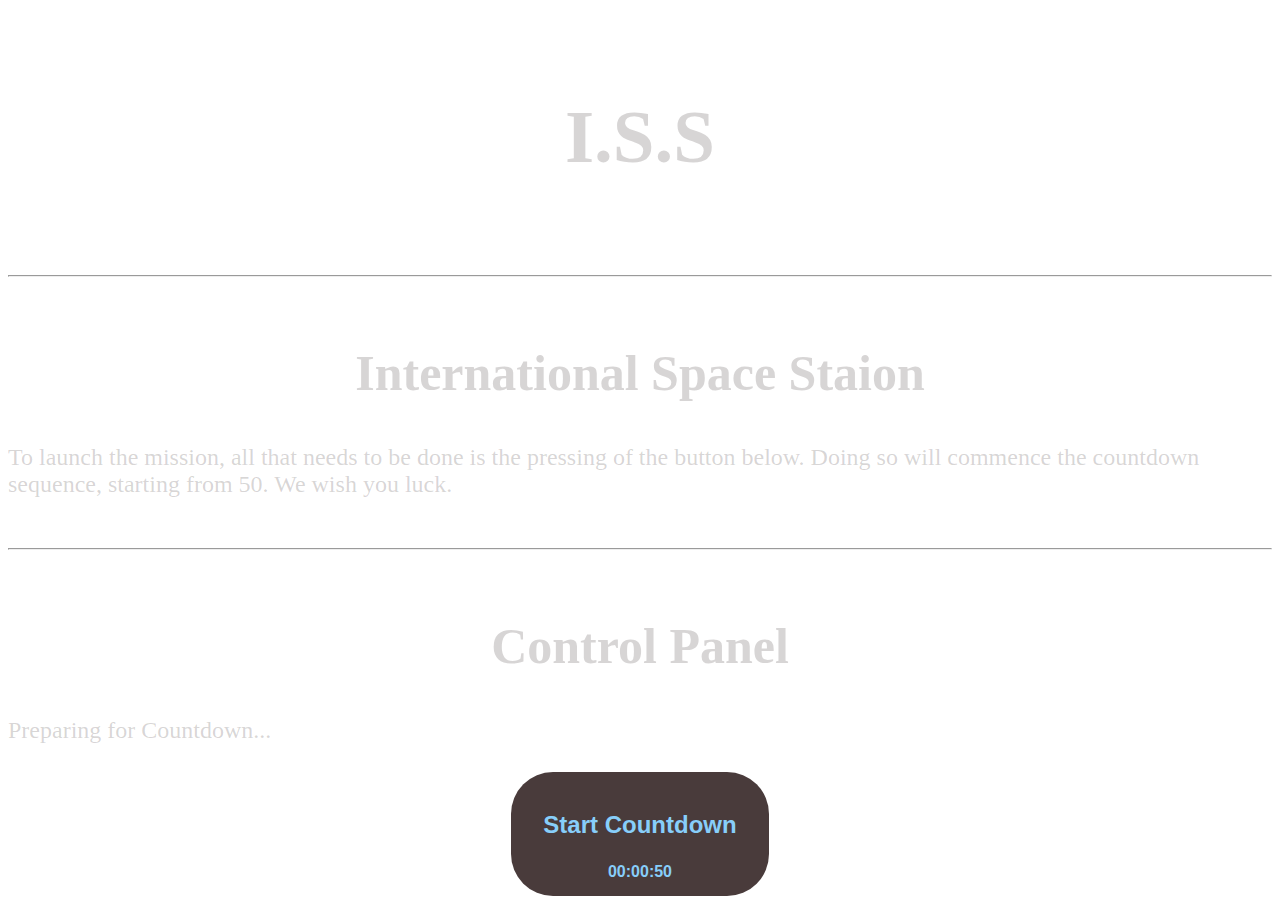
<file: space.html>
<!DOCTYPE html>
<html>
    <head>
    <!-- Website tab display name and description -->
    <meta charset="UTF-8">
    <meta name="description" content="UAT Space Program">
    <title>UAT Space Program</title>

    <!-- For main .js file -->
    <script type="text/javascript" src="space.js"></script>
    
    <!--.css file connection-->
    <link rel="stylesheet" href="space.css">
    <title>Coundown Timer</title>

    </head>
    <body>
        <br><br>
        <h1>I.S.S</h1>
        <br><br>
        <hr>
        <br>
        <h2>International Space Staion</h2>

        <p>To launch the mission, all that needs to be done is the pressing of the button below. 
            Doing so will commence the countdown sequence, starting from 50. We wish you luck.       </p>
        <br>
        <hr>
        <br>
        <h2>Control Panel</h2>
        <p>Preparing for Countdown...</p>
        
        <!--connector to .css stylesheet-->
        <button href="space.css" onclick="theFinalCountdown()">
        <p>Start Countdown</p>

        
        <!-- Initial display of timer -->
        <p1 id="display">00:00:50</p1>
    </body>

</html>
</file>
<file: space.css>
body {
    background-image: url ("art.jpg");
    background-repeat: no-repeat;
    background-attachment: fixed;
    color: rgba(79, 70, 70, 0.229);
    text-align: center;
}
    h1 {
    text-align: center;
    font-size: 75px;
}
h2 {
    text-align: center;
    font-size: 50px;
}
p {
    text-align: left;
    font-size: x-large;
}
#theFinalCountdown {
    text-align: center;
    font-size: xx-large;
}
button {
    background-color: rgb(73, 59, 59);
    color: lightskyblue;
    border: none;
    padding: 15px 32px;
    text-align: center;
    text-decoration: none;
    display: inline-block;
    font-size: 16px;
    margin: 4px 2px;
    cursor: pointer;
    border-radius: 42px;
    font-weight: bold;
    align-self: center;
}
button:hover {
    background-color: transparent;
    border: 2px solid #4caf4c;
    color: white;  
}
</file>
